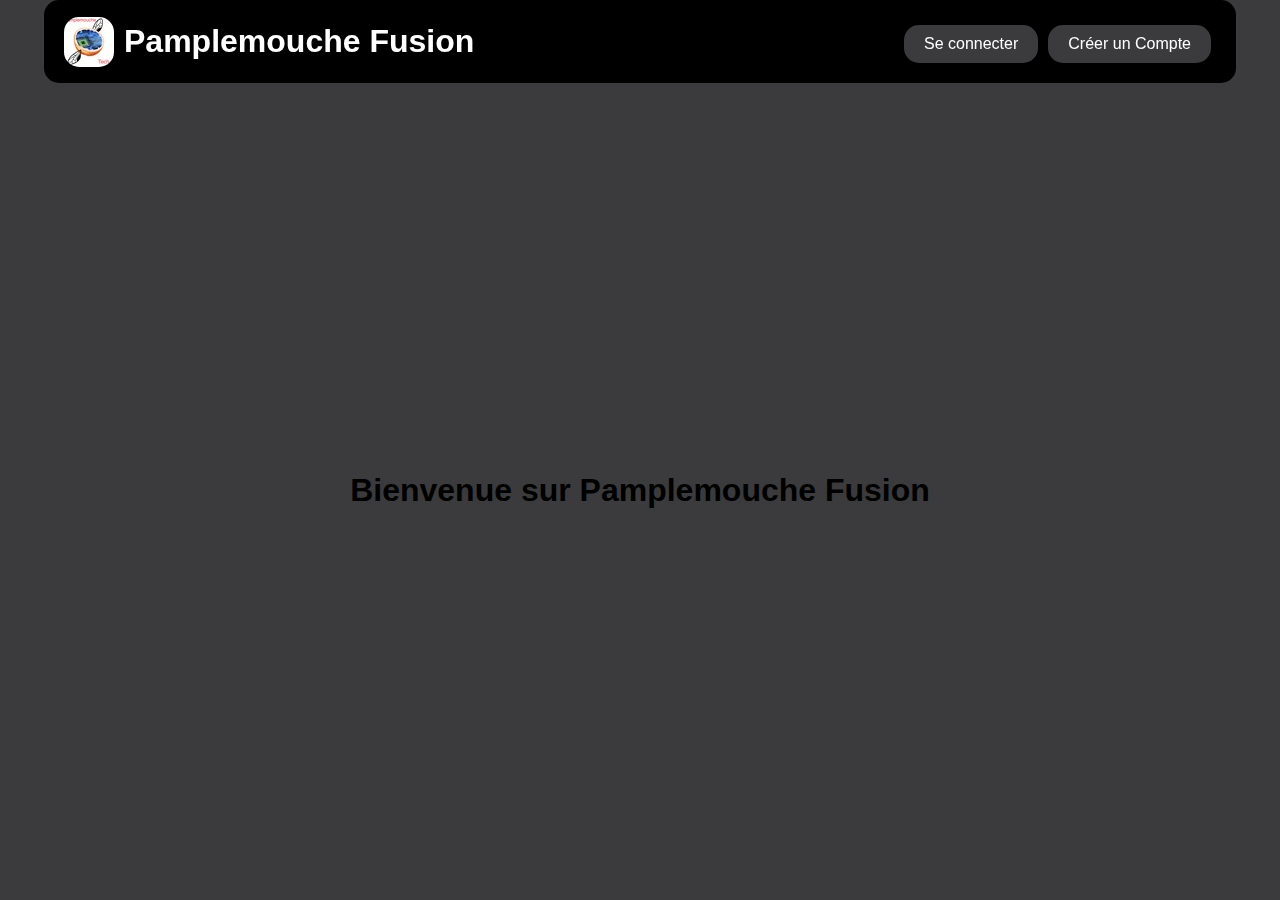
<file: index.html>
<!DOCTYPE html>
<html>
  <head>
    <link rel="stylesheet" href="style.css">
    <style>
      /* Style pour la barre de navigation */
      nav {
        background-color: #000000 ; /* Bleu foncé */
        display: flex;
        align-items: center;
        justify-content: space-between;
        padding: 10px 20px; /* Espacement interne */
        border-radius: 15px; /* Coins arrondis */
        position: fixed;
        top: 0;
         width: 90%;
        height: 7%;/* Réduction de la largeur à 80% */
    margin: 0 auto; 
        z-index: 1000;
      }
      nav img {
        height: 50px;
        margin-right: 10px;
        border-radius: 15px; /* Coins arrondis pour l'image */
      }
      nav h1 {
        color: white;
        font-family: 'Montserrat', Arial, sans-serif;
        margin: 0;
      }
      nav .auth-buttons {
        display: flex;
        gap: 10px; /* Espacement entre les boutons */
        margin-right: 5px; /* Espace de 5px entre la barre et le premier bouton */
      }
      nav .auth-buttons button {
        background-color: #3b3b3d; /* Bleu lumineux */
        color: white;
        border: none;
        padding: 10px 20px; /* Espacement interne */
        border-radius: 15px; /* Coins arrondis */
        cursor: pointer;
        font-size: 16px;
        margin-bottom: 16px;
      }
      nav .auth-buttons button:hover {
        background-color: #3b3b3d; /* Bleu plus foncé */
      }
      body{
        background-color: #3b3b3d;
      }
    </style>
  </head>
  <body>
    <!-- Barre de navigation -->
    <nav>
      <div style="display: flex; align-items: center;">
        <img src="images/IMG_0361.jpeg" alt="Logo">
        <h1>Pamplemouche Fusion</h1>
      </div>
      <div class="auth-buttons">
        <button class="apButton bigger gold ap_popup" data-action="login">Se connecter</button>
        <button class="apButton bigger gold ap_popup" data-action="reg">Créer un Compte</button>
      </div>
    </nav>

    <!-- Contenu principal -->
    <div style="margin-top: 80px; text-align: center;">
      <h1>Bienvenue sur Pamplemouche Fusion</h1>
      <script src="https://www.authpro.com/js/auth.js"></script>
      <script>
        var ap = new AuthPro('PmGames');
      </script>
    </div>
  </body>
</html>
</file>
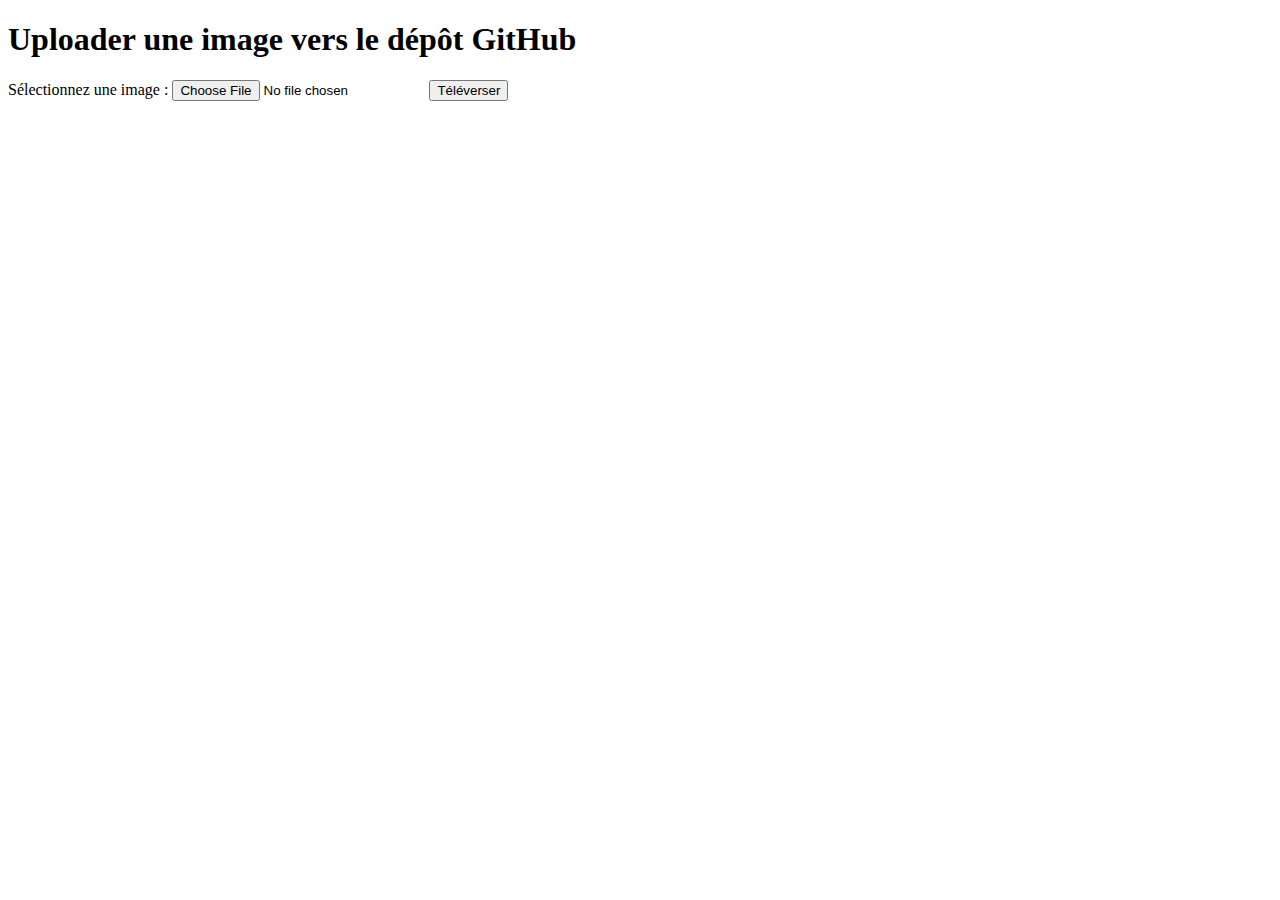
<file: images.html>
<!DOCTYPE html>
<html lang="fr">
<head>
    <meta charset="UTF-8">
    <meta name="viewport" content="width=device-width, initial-scale=1.0">
    <title>Upload d'image vers GitHub</title>
</head>
<body>
    <h1>Uploader une image vers le dépôt GitHub</h1>
    <form id="uploadForm">
        <label for="imageInput">Sélectionnez une image :</label>
        <input type="file" id="imageInput" accept="image/*" required>
        <button type="submit">Téléverser</button>
    </form>
    <p id="statusMessage"></p>
    <script>
    document.getElementById('uploadForm').addEventListener('submit', async (event) => {
    event.preventDefault();

    const fileInput = document.getElementById('imageInput');
    const file = fileInput.files[0];
    if (!file) {
        alert("Veuillez sélectionner une image !");
        return;
    }

    // Lire le contenu de l'image en base64
    const reader = new FileReader();
    reader.readAsDataURL(file);
    reader.onload = async () => {
        const base64Image = reader.result.split(',')[1]; // Exclure le préfixe "data:image/..."

        // Configurer les informations pour l'API GitHub
        const repoOwner = "pm-games";
        const repoName = "PamplemoucheFusion";
        const filePath = `images/${file.name}`; // Chemin dans le dépôt
        const branch = "main"; // Branche cible
        const githubToken = "VOTRE_TOKEN_PERSONNEL"; // Remplacez par votre token GitHub

        const apiUrl = `https://api.github.com/repos/${repoOwner}/${repoName}/contents/${filePath}`;

        const message = `Ajout de l'image ${file.name}`;
        const body = {
            message: message,
            content: base64Image,
            branch: branch,
        };

        try {
            const response = await fetch(apiUrl, {
                method: "PUT",
                headers: {
                    "Authorization": `Bearer ${githubToken}`,
                    "Content-Type": "application/json",
                },
                body: JSON.stringify(body),
            });

            if (response.ok) {
                const data = await response.json();
                document.getElementById('statusMessage').innerText =
                    `Image téléversée avec succès : ${data.content.html_url}`;
            } else {
                const error = await response.json();
                document.getElementById('statusMessage').innerText =
                    `Erreur : ${error.message}`;
            }
        } catch (error) {
            console.error("Erreur :", error);
            document.getElementById('statusMessage').innerText = "Échec du téléversement.";
        }
    };
});
    </script>
  </body>
</html>
</file>
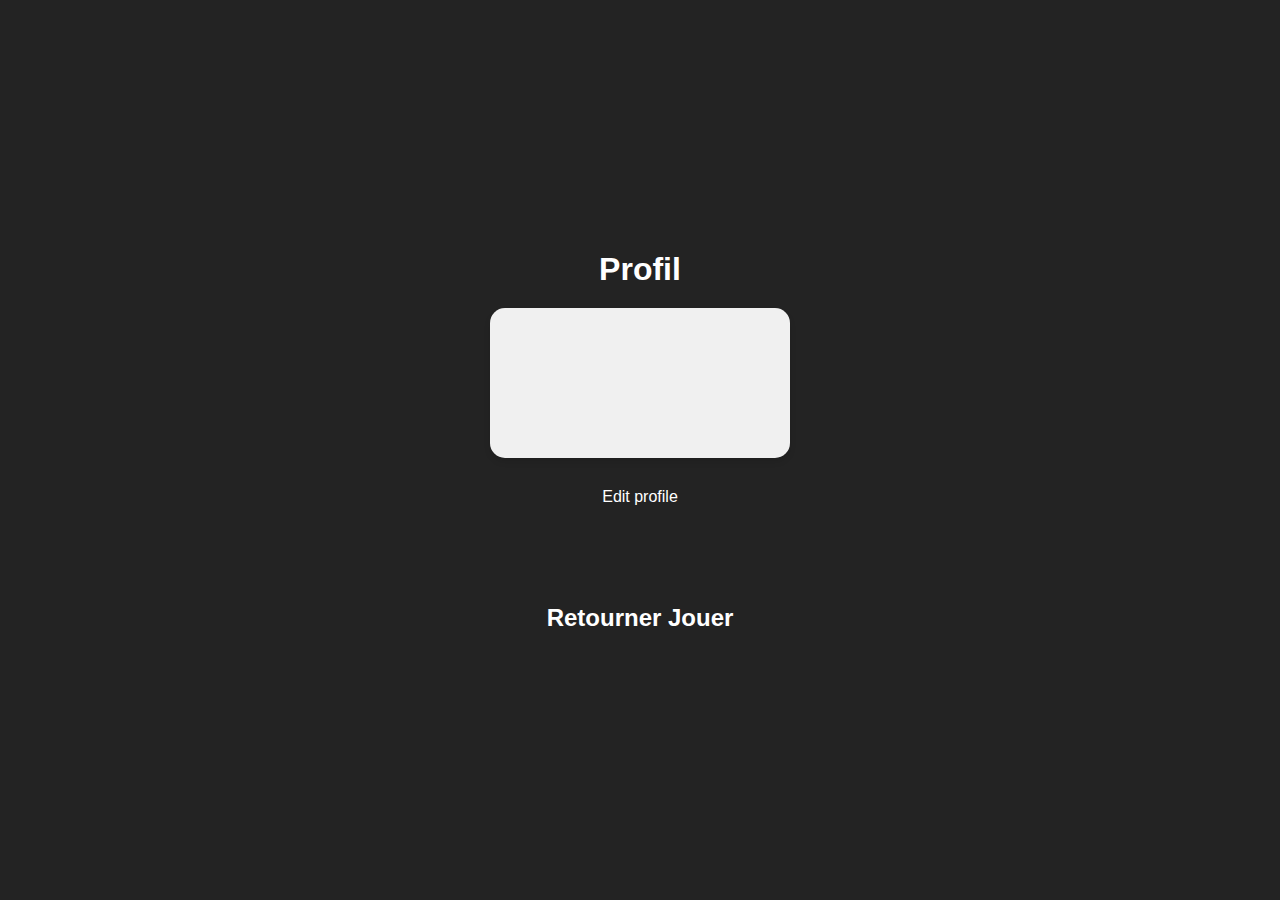
<file: Profile.html>
<!DOCTYPE html>
<html>
  <head>
    <title>Profile</title>
    <style>
        body {
            font-family: Arial, Helvetica, sans-serif;
            background: #232323;
            color: white;
            margin: 0;
            padding: 0;
            display: flex;
            flex-direction: column;
            align-items: center;
            justify-content: center;
            height: 100vh;
        }

        h1 {
            font-size: 2rem;
            margin-bottom: 20px;
        }

        #ap_welcome {
            margin-bottom: 20px;
            font-size: 1.2rem;
        }

        footer {
            margin-top: 30px;
        }

        a {
            text-decoration: none;
            color: #ffffff;
            padding: 10px 20px;
            border-radius: 5px;
            transition: background 0.3s ease;
        }
      img {
        margin-top: 20px;
        margin-bottom: 20px;
      }

    </style>

  </head>
  <body>
    <script type="text/javascript" src="https://www.authpro.com/auth/PmGames/?action=pp">
          
</script>
        <style>
  iframe[src*="authpro.com"] {
    display: none !important;
  }
</style>
    <h1>Profil</h1>
    <div class="profileCard">
         <script>
  if (login === 'Admin') {
      document.body.innerHTML += '<img src="Profile/IMG_0361.jpg" alt="Admin Image" class="iii" style="width:200px;height:auto;">';
  } else if (login === 'PokileproYTBE') {
      document.body.innerHTML += '<img src="user_image_url.jpg" alt="PokileproYTBE Image" class="iii" style="width:200px;height:auto;">';
  } else {
      document.body.innerHTML += '<img src="default_image_url.jpg" alt="Default Image" class="iii" style="width:200px;height:auto;">';
  }
</script>
    </div>
    <style>
  .iii {
    width: 150px; /* Ajustez la taille selon vos besoins */
    height: 150px; /* La hauteur doit être égale à la largeur pour un cercle parfait */
    border-radius: 50%; /* Rend l'image circulaire */
    object-fit: cover; /* Assure que l'image s'adapte bien dans le cercle */
    border: 2px solid #ccc; /* Optionnel : ajoute une bordure */
  }
      .profileCard {
  width: 300px;
  height: 150px;
  border-radius: 15px;
  background-color: #f0f0f0;
  display: flex;
  align-items: center;
  justify-content: center;
  position: relative;
  overflow: hidden; /* Important pour cacher les débordements */
  box-shadow: 0px 4px 6px rgba(0, 0, 0, 0.1);
}
</style>
    <span id="ap_welcome"></span>

<script type="text/javascript">
  var ap_welcome="Hello, you're logged in as: " + login;
  ap_welcome+=" [<a href='https://www.authpro.com/auth/PmGames/?action=logout'>Logout</a>]";
  if (exp_days!='') { ap_welcome+=" (your account will be expired in " + exp_days + " days)"; }
  document.getElementById("ap_welcome").innerHTML = ap_welcome;
</script>
    <a href="https://www.authpro.com/auth/PmGames/?action=edit2&auth=pp">Edit profile</a>
<script type="text/javascript" src="https://www.authpro.com/auth/PmGames/?action=members_online_count">
</script>
    <a href="https://www.authpro.com/auth/PmGames/?action=member_profile"></a>
    <footer>
    <a href="home.html" style="bottom: 20px"><h2>Retourner Jouer</h2></a>
    </footer>
  </body>
</html>
</file>
<file: style.css>
body {
            display: flex;
            text-align: center;
            justify-content: center;
            align-items: center;
            height: 100vh;
            margin: 0;
            font-family: Arial, sans-serif;
            background-color: ffff03;
        }
button {
            margin-top: 20px;
            padding: 10px 20px;
            font-size: 16px;
        }
</file>
